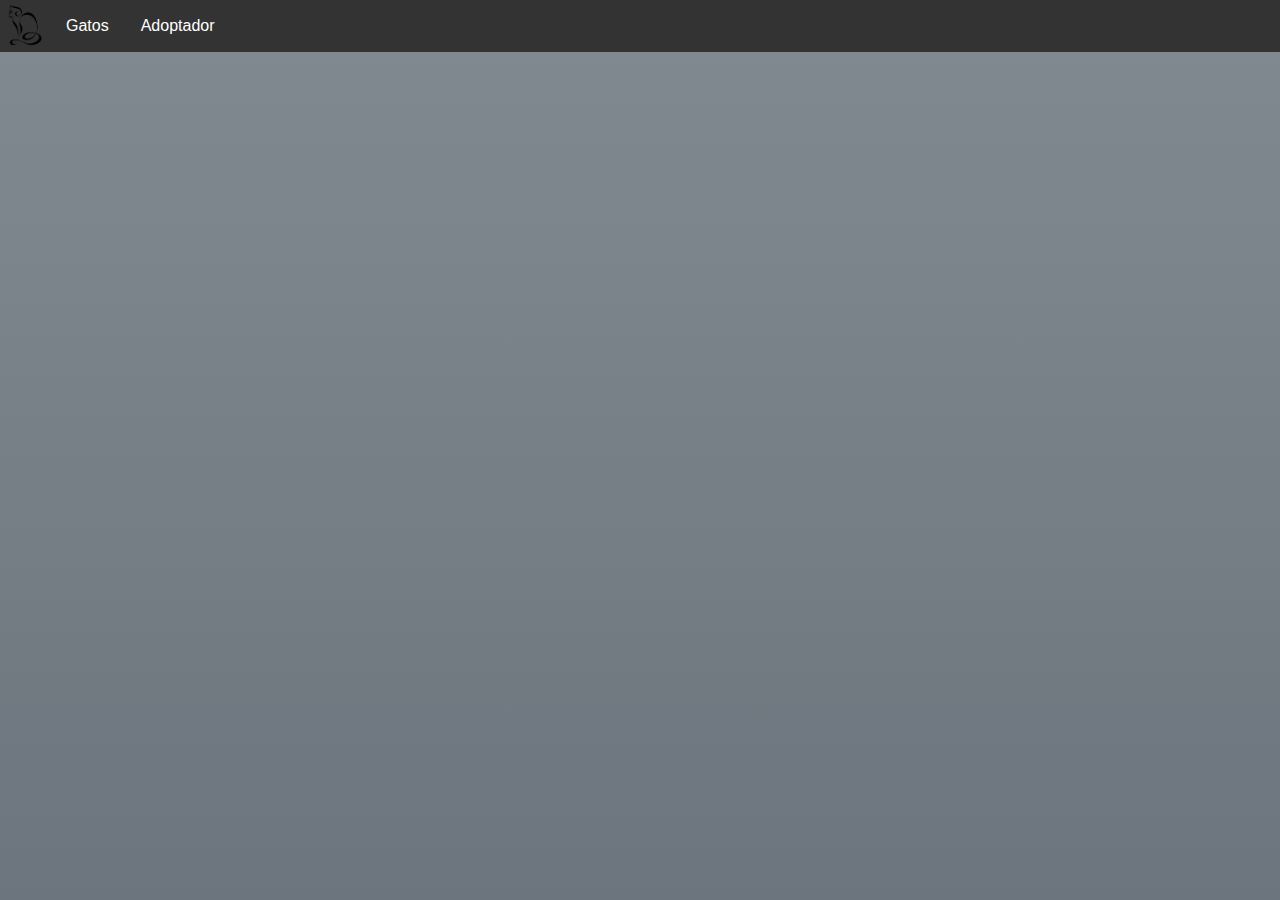
<file: webapp/menu.html>
<!DOCTYPE html>
<html>
    <head>
        <title>Start Page</title>
        <meta http-equiv="Content-Type" content="text/html; charset=UTF-8">
        <link href="css/CSS.css" rel="stylesheet" type="text/css"/>
        <link href="css/adminlte.min.css" rel="stylesheet" type="text/css"/>
    </head>
    <body class="bg-gradient-gray">
        <ul class="menu">
            <li><img src="images/LogoProy.jpg" width="50" height="50"></li>   
            <li><a href="filtragato.xhtml" target="win">Gatos</a></li>
            <li><a href="filtraadoptador.xhtml" target="win">Adoptador</a></li>
        </ul>
    </body>
</html>
</file>
<file: webapp/css/CSS.css>
ul.menu {
    list-style-type: none;
    margin: 0;
    padding: 0;
    background-color: #333;
    overflow: hidden;
}

ul.menu li {
    float: left;
}

ul.menu li a {
    display: block;
    color: white;
    text-align: center;
    padding: 14px 16px;
    text-decoration: none;
}

ul.menu li a:hover {
    background-color: #555;
}
</file>
